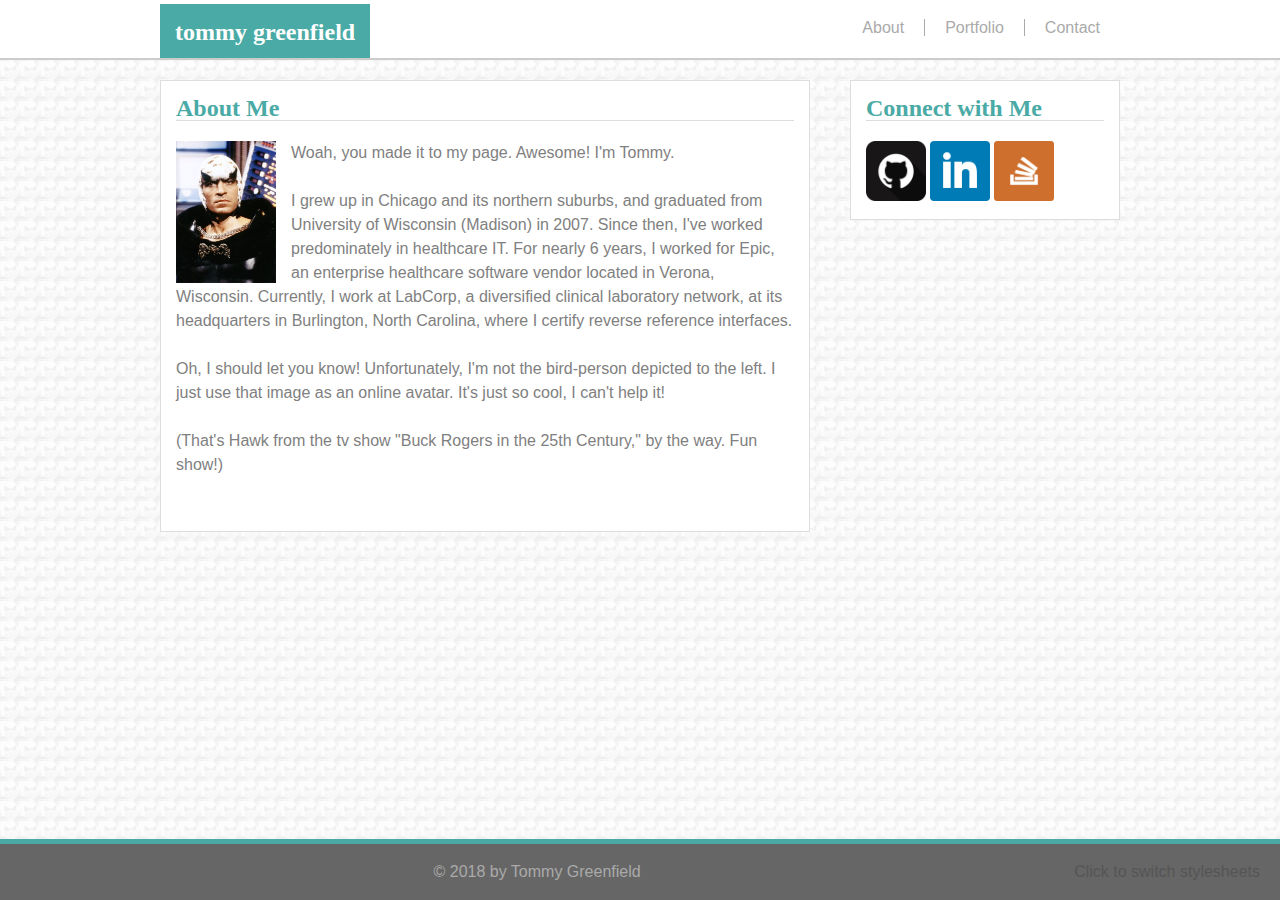
<file: index.html>
<!DOCTYPE html>
<html>

<head>
  <meta charset="utf-8" />
  <meta http-equiv="X-UA-Compatible" content="IE=edge">
  <title>About tommy</title>
  <meta name="viewport" content="width=device-width, initial-scale=1">
  <link rel="stylesheet" type="text/css" media="screen" href="assets/css/reset.css" />
  <link id="css" rel="stylesheet" type="text/css" media="screen" href="assets/css/style.css" />
  <script src="https://ajax.googleapis.com/ajax/libs/jquery/3.3.1/jquery.min.js"></script>
  <script src="assets/scripts/main.js"></script>
  <link rel="shortcut icon" href="assets/images/favicon.png" />
</head>

<body>
  <header>
    <div class="content">
      <span class="name-header header-text">tommy greenfield</span>
      <span class="link">
        <a class="non-header-text" href="contact.html">Contact</a>
      </span>
      <span class="link">
        <a class="non-header-text border-right" href="portfolio.html">Portfolio</a>
      </span>
      <span class="link">
        <a class="non-header-text border-right" href="index.html">About</a>
      </span>
    </div>
  </header>

  <div class="content">
    <section class="left-content">
      <div class="section-content-wrapper">
        <h1>About Me</h1>
        <div class="divider-line"></div>
        <p class="non-header-text">
          <img class="prof-pic" alt="profile picture" src="assets/images/me_200x283.jpg"> Woah, you made it to my page. Awesome! I'm Tommy.
          <br><br>
          I grew up in Chicago and its northern suburbs, and graduated from University of Wisconsin (Madison) in 2007.
          Since then, I've worked predominately in healthcare IT. For nearly 6 years, I worked for Epic, 
          an enterprise healthcare software vendor located in Verona, Wisconsin. Currently, I work at LabCorp,
          a diversified clinical laboratory network, at its headquarters in Burlington, North Carolina, 
          where I certify reverse reference interfaces.
          <br><br>
          Oh, I should let you know! Unfortunately, I'm not the bird-person depicted to the left. I just use that image
          as an online avatar. It's just so cool, I can't help it!
          <br><br>
          (That's Hawk from the tv show "Buck Rogers in the 25th Century," by the way.
          Fun show!)
          <br><br>
          
        </p>
      </div>
    </section>

    <section class="right-content">
      <div class="section-content-wrapper">
        <h1>Connect with Me</h1>
        <div class="divider-line"></div>
        <div class="social-media">
          <a href="https://github.com/tommyngre/" target="_blank"><img class="icon" alt="github icon" src="assets/images/github.png"></a>
          <a href="https://www.linkedin.com/in/tommygreenfield/" target="_blank"><img class="icon" alt="linkedin icon" src="assets/images/linkedin.png"></a>
          <a href="https://stackoverflow.com/users/5612901/hawk" target="_blank"><img class="icon" alt="stackoverflow icon" src="assets/images/stackoverflow.png"></a>
        </div>
      </div>
    </section>
  </div>

  <footer class="non-header-text">&#169; 2018 by Tommy Greenfield
    <span id="toggle">Click to switch stylesheets</span>
  </footer>

</body>

</html>
</file>
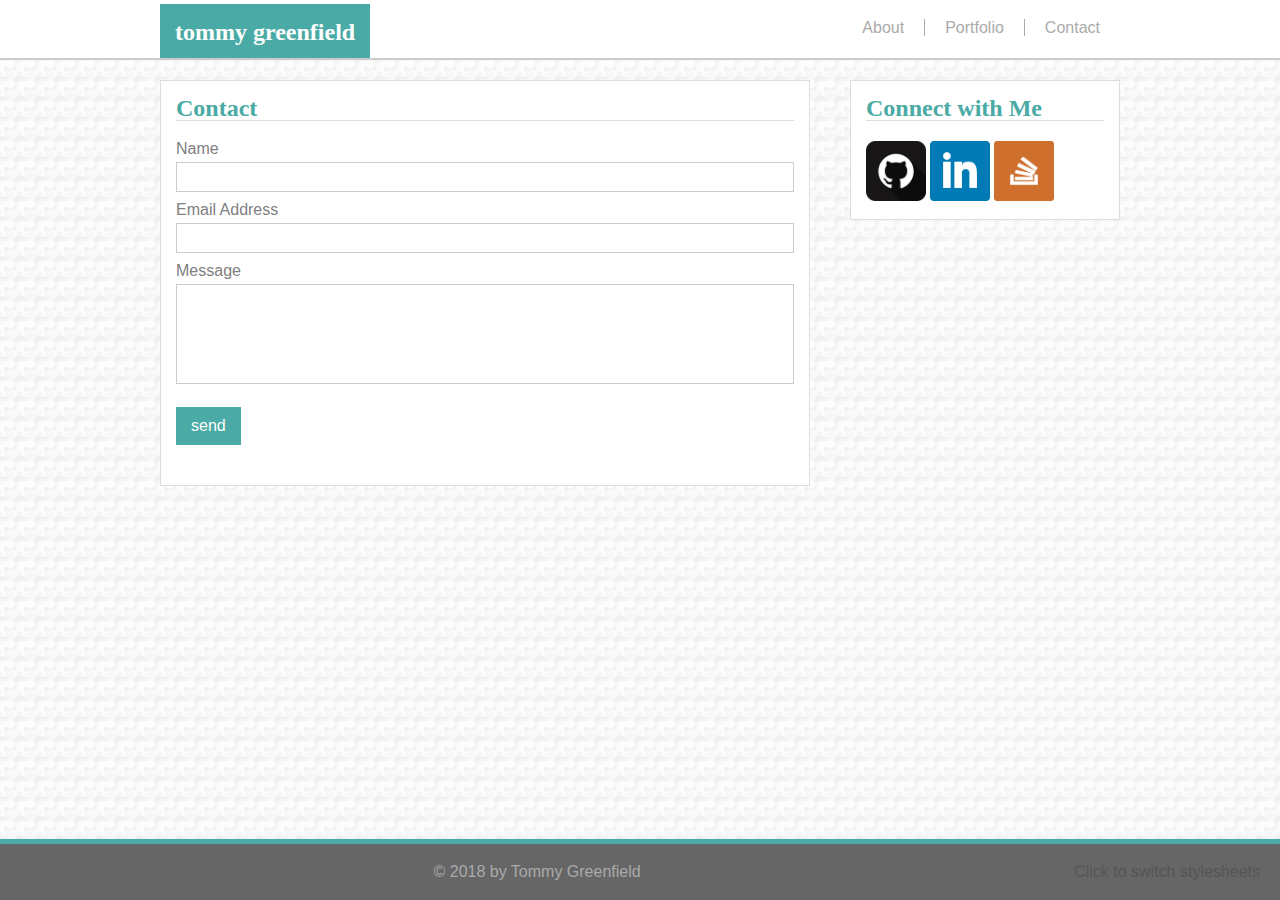
<file: contact.html>
<!DOCTYPE html>
<html>

<head>
  <meta charset="utf-8" />
  <meta http-equiv="X-UA-Compatible" content="IE=edge">
  <title>tommy's Portfolio</title>
  <meta name="viewport" content="width=device-width, initial-scale=1">
  <link rel="stylesheet" type="text/css" media="screen" href="assets/css/reset.css" />
  <link id="css" rel="stylesheet" type="text/css" media="screen" href="assets/css/style.css" />
  <script src="https://ajax.googleapis.com/ajax/libs/jquery/3.3.1/jquery.min.js"></script>
  <script src="assets/scripts/main.js"></script>
  <link rel="shortcut icon" href="assets/images/favicon.png" />
</head>

<body>
  <header>
    <div class="content">
      <span class="name-header header-text">tommy greenfield</span>
      <span class="link">
        <a class="non-header-text" href="contact.html">Contact</a>
      </span>
      <span class="link">
        <a class="non-header-text border-right" href="portfolio.html">Portfolio</a>
      </span>
      <span class="link">
        <a class="non-header-text border-right" href="index.html">About</a>
      </span>
    </div>
  </header>

  <div class="content">
    <section class="left-content">
      <div class="section-content-wrapper">
        <h1>Contact</h1>
        <div class="divider-line"></div>
        <form class="form non-header-text" enctype="text/plain" action="mailto:tommyn.gre@gmail.com" method="GET">
          <input id="mailto-subject" name="Subject" type="hidden" value="Portfolio contact">
          Name
          <input class="non-header-text" name="Subject" type="text">
          <br> Email Address
          <input class="non-header-text" name="Subject" type="email">
          <br> Message
          <textarea class="non-header-text" name="Body"></textarea>
          <br>
          <input class="non-header-text" type="submit" value="send">
        </form>
      </div>
    </section>

    <section class="right-content">
      <div class="section-content-wrapper">
        <h1>Connect with Me</h1>
        <div class="divider-line"></div>
        <div class="social-media">
          <a href="https://github.com/tommyngre/" target="_blank"><img class="icon" alt="github icon" src="assets/images/github.png"></a>
          <a href="https://www.linkedin.com/in/tommygreenfield/" target="_blank"><img class="icon" alt="linkedin icon" src="assets/images/linkedin.png"></a>
          <a href="https://stackoverflow.com/users/5612901/hawk" target="_blank"><img class="icon" alt="stackoverflow icon" src="assets/images/stackoverflow.png"></a>
        </div>
      </div>
    </section>
  </div>

  <footer class="non-header-text">&#169; 2018 by Tommy Greenfield
      <span id="toggle">Click to switch stylesheets</span>
  </footer>

</body>

</html>
</file>
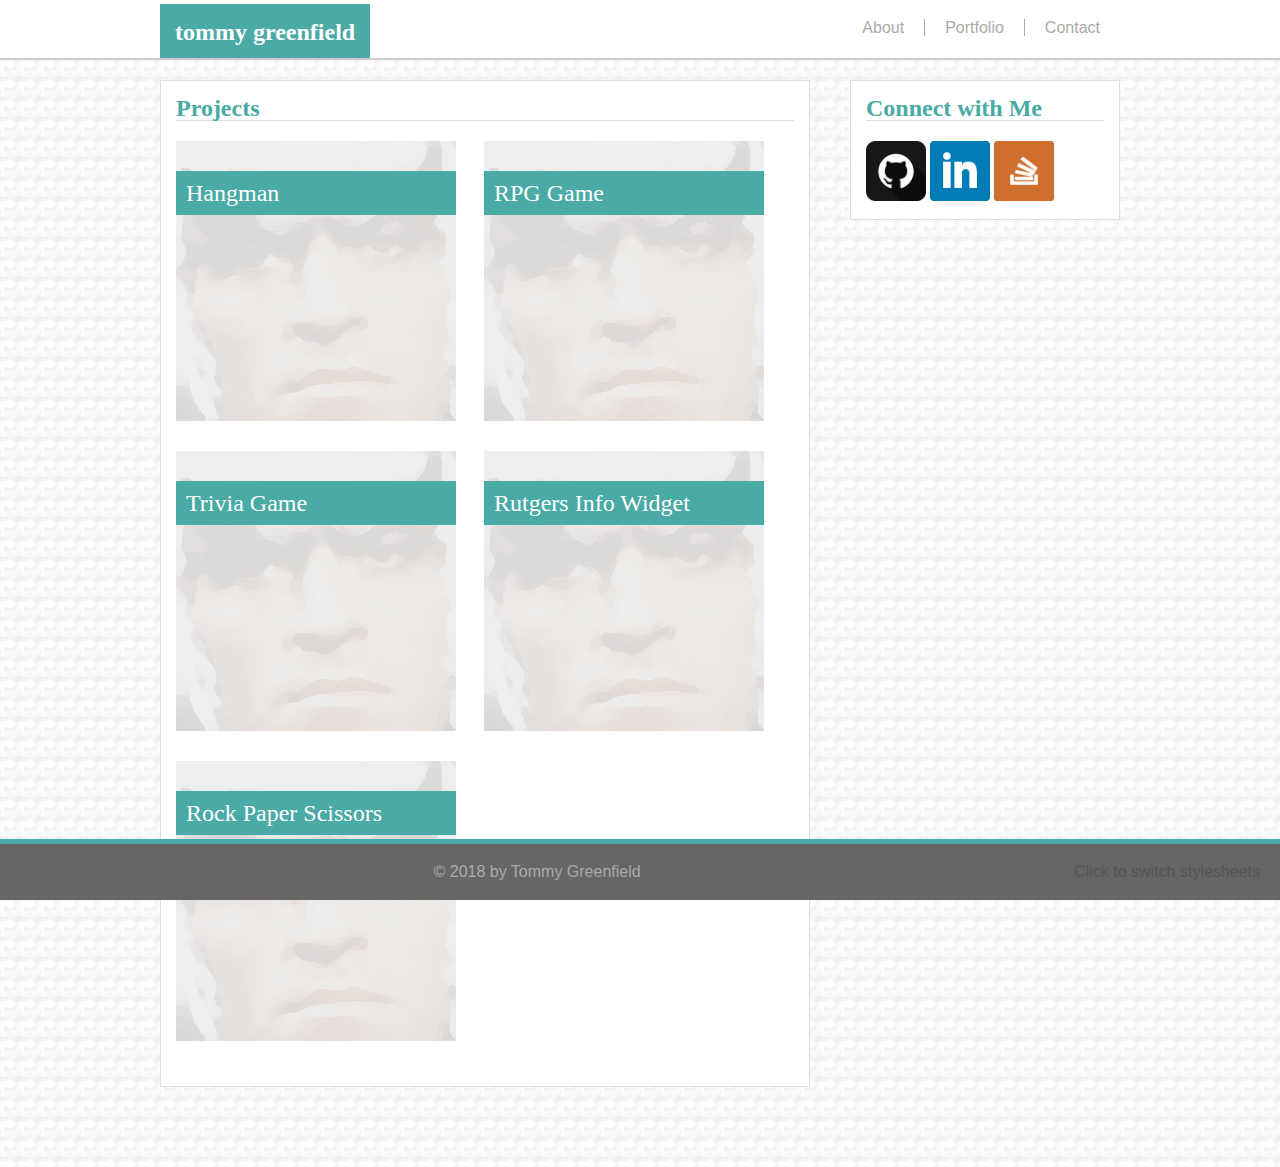
<file: portfolio.html>
<!DOCTYPE html>
<html>

<head>
  <meta charset="utf-8" />
  <meta http-equiv="X-UA-Compatible" content="IE=edge">
  <title>tommy's Portfolio</title>
  <meta name="viewport" content="width=device-width, initial-scale=1">
  <link rel="stylesheet" type="text/css" media="screen" href="assets/css/reset.css" />
  <link id="css" rel="stylesheet" type="text/css" media="screen" href="assets/css/style.css" />
  <script src="https://ajax.googleapis.com/ajax/libs/jquery/3.3.1/jquery.min.js"></script>
  <script src="assets/scripts/main.js"></script>
  <link rel="icon" href="assets/images/favicon.png" />
</head>

<body>
  <header>
    <div class="content">
      <span class="name-header header-text">tommy greenfield</span>
      <span class="link">
        <a class="non-header-text" href="contact.html">Contact</a>
      </span>
      <span class="link">
        <a class="non-header-text border-right" href="portfolio.html">Portfolio</a>
      </span>
      <span class="link">
        <a class="non-header-text border-right" href="index.html">About</a>
      </span>
    </div>
  </header>

  <div class="content">
    <section class="left-content">
      <div class="section-content-wrapper">
        <h1>Projects</h1>
        <div class="divider-line"></div>

        <a href="#"><div class="proj-wrapper">
          <img class="proj-pic" alt="project placeholder" src="assets/images/280x280-op100.png">
          <div class="proj-name header-text">Hangman</div>
        </div></a>

        <a href="#"><div class="proj-wrapper">
          <img class="proj-pic" alt="project placeholder" src="assets/images/280x280-op100.png">
          <div class="proj-name header-text">RPG Game</div>
        </div></a>

        <a href="#"><div class="proj-wrapper">
          <img class="proj-pic" alt="project placeholder" src="assets/images/280x280-op100.png">
          <div class="proj-name header-text">Trivia Game</div>
        </div></a>

        <a href="#"><div class="proj-wrapper">
          <img class="proj-pic" src="assets/images/280x280-op100.png">
          <div class="proj-name header-text">Rutgers Info Widget</div>
        </div></a>

        <a href="#"><div class="proj-wrapper">
          <img class="proj-pic" src="assets/images/280x280-op100.png">
          <div class="proj-name header-text">Rock Paper Scissors</div>
        </div></a>

      </div>
    </section>

    <section class="right-content">
      <div class="section-content-wrapper">
        <h1>Connect with Me</h1>
        <div class="divider-line"></div>
        <div class="social-media">
          <a href="https://github.com/tommyngre/" target="_blank"><img class="icon" alt="github icon" src="assets/images/github.png"></a>
          <a href="https://www.linkedin.com/in/tommygreenfield/" target="_blank"><img class="icon" alt="linkedin icon" src="assets/images/linkedin.png"></a>
          <a href="https://stackoverflow.com/users/5612901/hawk" target="_blank"><img class="icon" alt="stackoverflow icon" src="assets/images/stackoverflow.png"></a>
        </div>
      </div>
    </section>
  </div>

  <footer class="non-header-text">&#169; 2018 by Tommy Greenfield
      <span id="toggle">Click to switch stylesheets</span>
  </footer>

</body>

</html>
</file>
<file: assets/css/style.css>
body{
  background-image: url('../images/bg-hawk.png');
  background-repeat: repeat;
  width: 100%;
  height: 100%;
}

/* key font styles */
h1, .header-text{
  font-family: Georgia, 'Times New Roman', Times, serif;
  font-size:1.5em;
  font-weight:bold;
  color:#4aaaa5;
}
.non-header-text{
  font-family: Arial, Helvetica, sans-serif;
  font-size: 1em; 
}

header {
  z-index: 2;
  position:fixed;
  width:100%;
  background-color: #ffffff;
  padding: 20px 10px 14px 0px;
  border-bottom: 2px solid #cccccc;
}

.name-header{
  width: 50%;
  background-color:#4aaaa5;
  color:white;
  padding:15px 15px 13px 15px;
}

.link{
  float:right;
  padding-right:20px;
}
.link:hover{
  font-style: italic;
}
/* vertical lines between links */
.border-right{
  border-right:1px solid #aaaaaa;
  height:20px;
  padding-right:20px;

}


a {
color:#aaaaaa;
text-decoration: none;
}

p {
  color:gray;
  line-height: 1.5;
}  

.content{
  width: 960px;
  margin: 0 auto;
}
/* to apply padding to contained content */
.section-content-wrapper{
  margin:15px;
}
.divider-line{
  margin:0 auto;
  min-height:1px;
  margin-bottom:20px;
  background-color:#dddddd;
}

.left-content{
  box-sizing:border-box;
  width: 650px; /* 2px allocated to border */
  background-color: #ffffff;
  float:left;
  padding-bottom:15px;
  margin:80px 0px 80px 0px; /* keep content btw header / footer */
  border:1px solid #dddddd;
}

.prof-pic{
  float:left;
  margin-right:15px;
  width:100px;
}

/* portfolio page styles */
.proj-wrapper{
  position:relative;
  float:left;
}
.proj-name{
  position: absolute;
  margin-top:30px;
  color:white;
  background-color:#4aaaa5;
  padding:10px;
  width: 260px;
  font-weight: normal;
}
.proj-pic{
  float:left;
  margin:0px 28px 30px 0px;
  width:280px;
}

/* contact form styles */
.form{
  color:gray;
}
input{
  width:100%;
  margin: 5px 0px 10px 0px;
  border: 1px solid #CCCCCC;
  color:#BBBBBB;
  border-radius: 0px;
  box-sizing: border-box;
  padding: 5px;
}
input[type=submit]{
  width:auto;
  padding:10px 15px 10px 15px;
  border: none;
  margin-top:10px;
  background-color:#4aaaa5;
  color:white;
}
input[type=submit]:hover{
  background-color:#4aaaa5;
  opacity:.7;
  color:white;
  font-style: italic;
}
textarea {
  height:100px;
  width:100%;
  margin: 5px 0px 10px 0px;
  border: 1px solid #CCCCCC;
  color:#BBBBBB;
  border-radius: 0px;
  resize: none;
  box-sizing: border-box;
  padding: 5px;
}
#mailto-subject{
  display: none;
}

/* social media (right-side) content */
.right-content{
  box-sizing:border-box;
  float:right;
  width: 270px; /* 2px allocated to border */
  background-color: #ffffff;
  margin: 80px 0px 80px 0px; /* keep content between footers */
  border:1px solid #dddddd;
}
.icon{
  width:60px;
}
.icon:hover{
  opacity:.7;
}

#toggle{
  float:right;
  margin-right:20px;
  color:#555555;
}

footer {
  width:100%;
  background-color: #666666;
  color:#aaaaaa;
  padding: 20px 0px 20px 0px;
  border-top:5px solid #4aaaa5;
  text-align:center;
  position:fixed;
  bottom:0;
}
</file>
